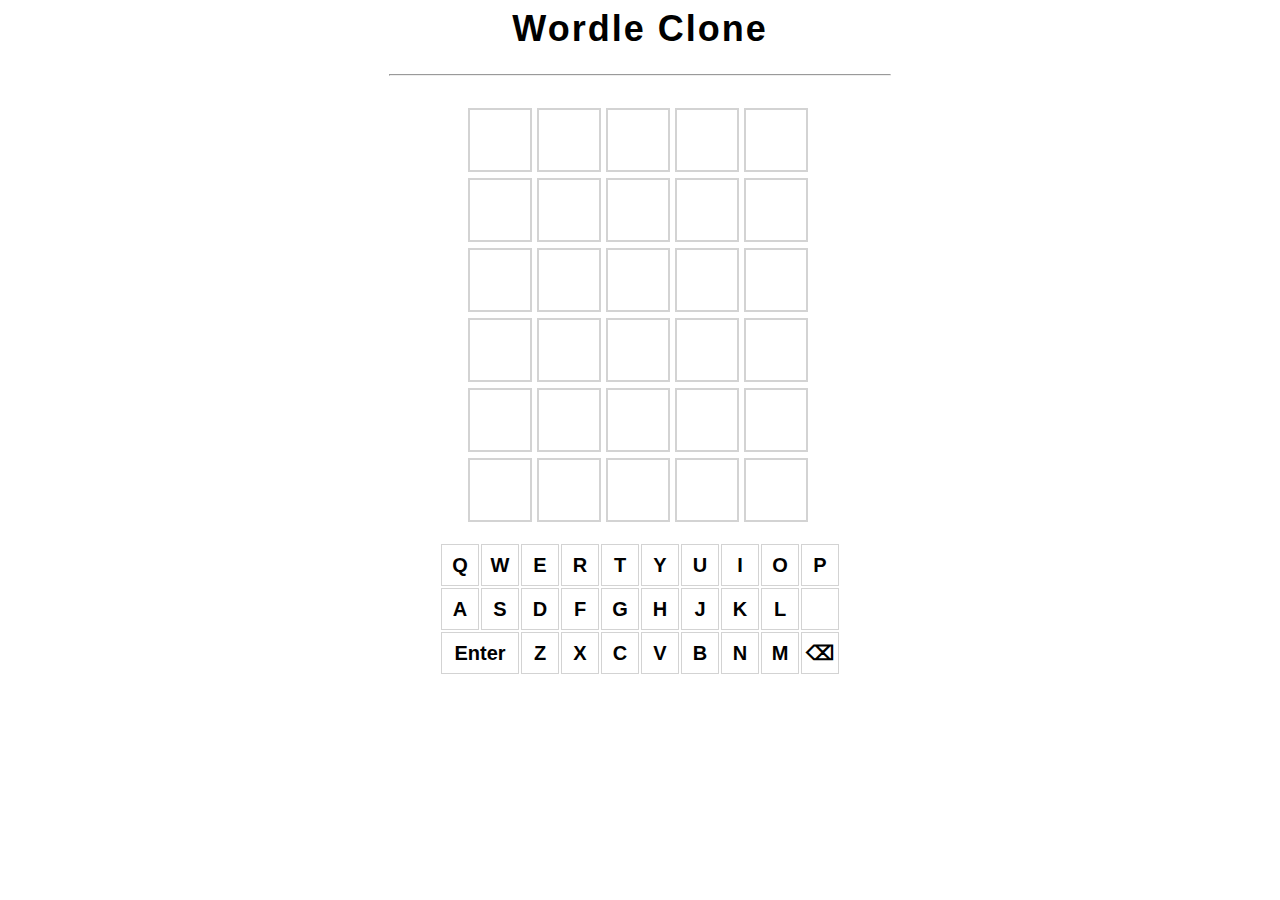
<file: index.html>
<html>
    <head>
        <title>Wordle Clone</title>
        <meta charset="UTF-8">
        <meta name="'viewport" content="width=device-width, initial-scale =0,user-scalable=no">

        <script src="src\dictionary.js"></script>
        <link rel="stylesheet" href="src\wordle.css">
        <script src="src\wordle.js"></script>
    </head>

    <body>
        <h1 id="title">Wordle Clone</h1>
        <hr>
        <br>
        <div id="board">

        </div>

        <br>
        <hl id="answer"></hl>
    </body>
</html>
</file>
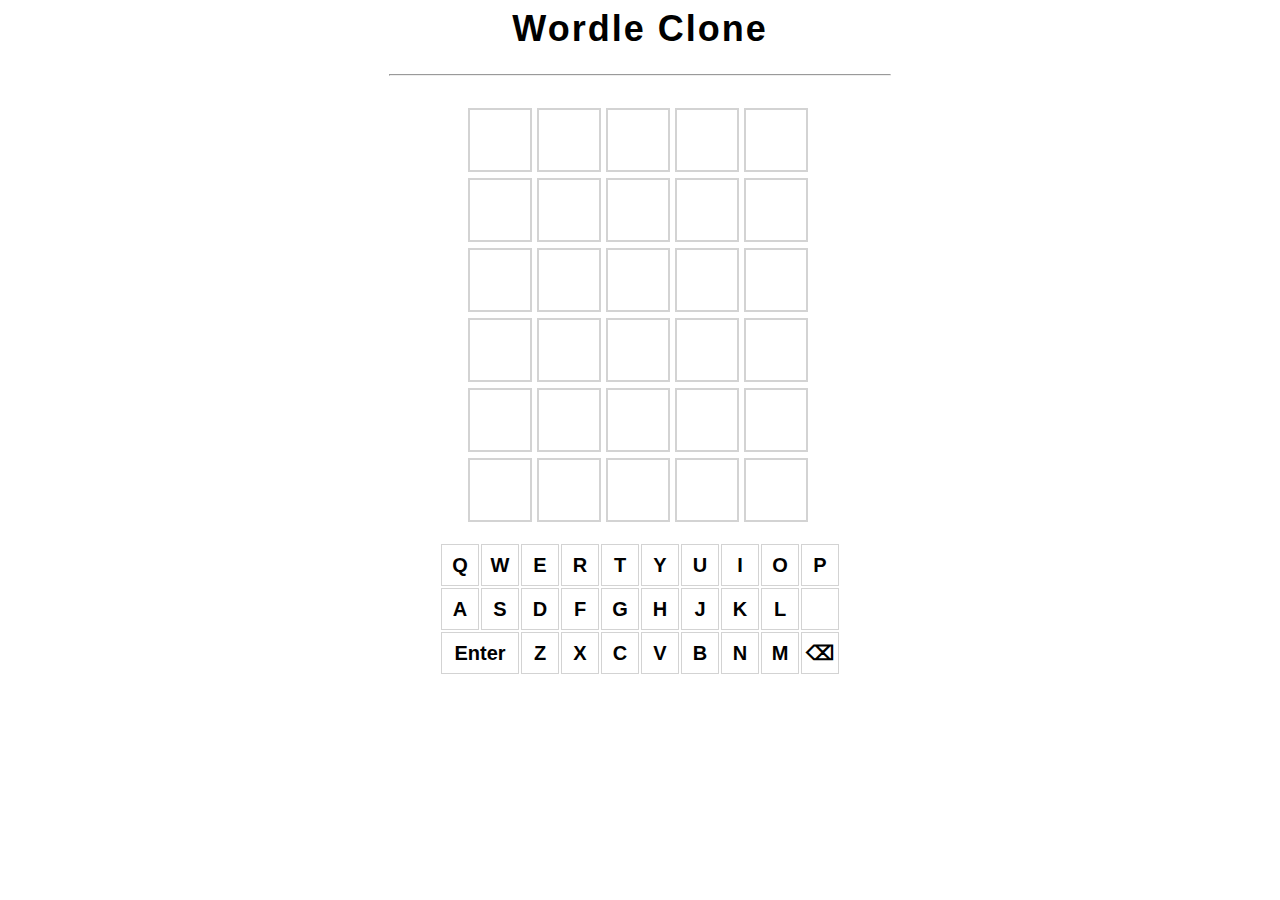
<file: wordle.html>
<html>
    <head>
        <title>Wordle Clone</title>
        <meta charset="UTF-8">
        <meta name="'viewport" content="width=device-width, initial-scale =0,user-scalable=no">

        <script src="dictionary.js"></script>
        <link rel="stylesheet" href="wordle.css">
        <script src="wordle.js"></script>
    </head>

    <body>
        <h1 id="title">Wordle Clone</h1>
        <hr>
        <br>
        <div id="board">

        </div>

        <br>
        <hl id="answer"></hl>
    </body>
</html>
</file>
<file: wordle.css>
body {
    font-family: Arial, Helvetica, sans-serif;
    text-align: center;

}

hr {
    width: 500px;
}

#title {
    font-size: 36px;
    font-weight: bold;
    letter-spacing: 2px;
}

#board {
    width: 350px;
    height: 420px;
    
    margin: 0 auto;
    margin-top: 3px;
    display: flex;
    flex-wrap: wrap;
}

.tile {
    /* Box */
    border: 2px solid lightgray;
    width: 60px;
    height: 60px;
    margin: 2.5px;

    /* Text */
    color: black;
    font-size: 36px;
    font-weight: bold;
    display: flex;
    justify-content: center;
    align-items: center;
}

.correct {
    background-color:  lightgreen;
    color: white;
    border-color: whitesmoke
}

.present {
    background-color: rgb(255, 172, 104);
    color: white;
    border-color: whitesmoke;
}

.absent {
    background-color: gray;
    color: white;
    border-color: whitesmoke;
}

.keyboard-row {
    width: 400px;
    margin: 0 auto;
    display: flex;
    flex-wrap: wrap;
}

.key-tile {
    /* Box */
    border: 1px solid lightgray;
    width: 36px;
    height: 40px;
    margin: 1px;

    /* Text */
    font-size: 20px;
    font-weight: bold;
    display: flex;
    justify-content: center;
    align-items: center;
}

.enter-key-tile {
    /* Box */
    border: 1px solid lightgray;
    width: 76px;
    height: 40px;
    margin: 1px;

    /* Text */
    font-size: 20px;
    font-weight: bold;
    display: flex;
    justify-content: center;
    align-items: center;
}
</file>
